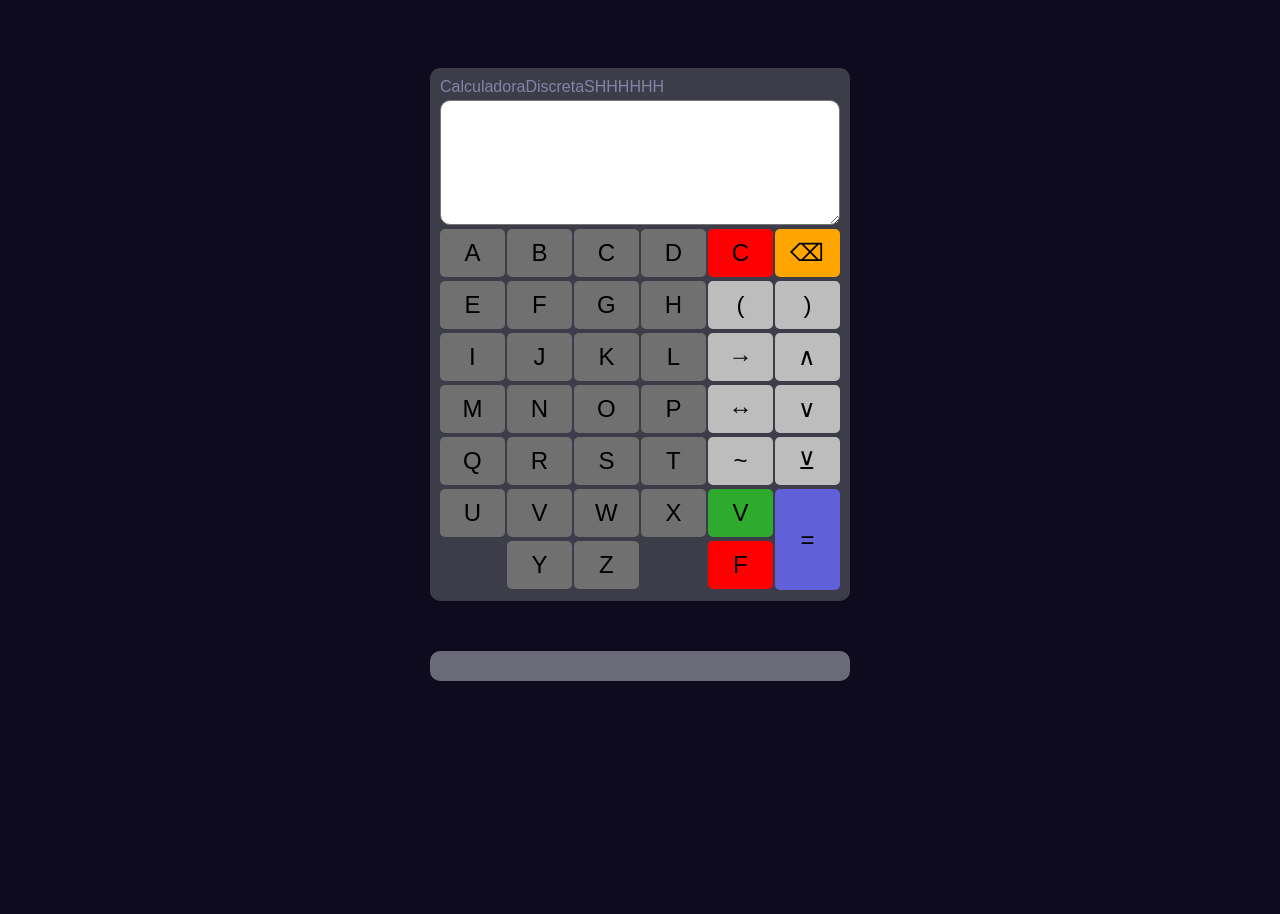
<file: index.html>
<!DOCTYPE html>
<html lang="en">
<head>
    <meta charset="UTF-8">
    <meta name="viewport" content="width=device-width, initial-scale=1.0">
    <title>Calculadora Lógica IVJ</title>
    <link rel="stylesheet" href="styles.css">
    <script src="script.js" defer></script>
</head>
<body>
    <div id ="total">
        <div id = "erro"></div>
        <div id="calc">
    <h3>CalculadoraDiscretaSHHHHHH</h3>
    <textarea name="display" id="display" readonly></textarea>
    <div id = "buttons-container">
             <button onclick="digitar('A')" class= "letras">A</button>
            <button onclick="digitar('B')" class= "letras">B</button>
            <button onclick="digitar('C')" class= "letras">C</button>
            <button  onclick="digitar('D')" class= "letras">D</button>
            <button onclick = "limparTexto()" class= "limpar">C</button>
            <button onclick = "apagar()" class= "apagar">⌫</button>
            <button onclick="digitar('E')" class= "letras">E</button>
            <button onclick="digitar('F')" class= "letras">F</button>
            <button onclick="digitar('G')" class= "letras">G</button>
            <button onclick="digitar('H')" class= "letras">H</button>
            <button onclick="digitParent('(')" class = operadores>(</button>
            <button onclick="digitParent(')')" class = "operadores">)</button>
            <button onclick="digitar('I')" class= "letras">I</button>
            <button onclick="digitar('J')" class= "letras">J</button>
            <button onclick="digitar('K')" class= "letras">K</button>
            <button onclick="digitar('L')" class= "letras">L</button>
            <button onclick="digitOper('→')" class= "operadores">→</button>
            <button onclick="digitOper('∧')" class= "operadores">∧</button>
            <button onclick="digitar('M')" class= "letras">M</button>
            <button onclick="digitar('N')" class= "letras">N</button>
            <button onclick="digitar('O')" class= "letras">O</button>
            <button onclick="digitar('P')" class= "letras">P</button>
            <button onclick="digitOper('↔')" class= "operadores">↔</button>
            <button onclick="digitOper('∨')" class= "operadores">∨</button>      
            <button onclick="digitar('Q')" class= "letras">Q</button>
            <button onclick="digitar('R')" class= "letras">R</button>
            <button onclick="digitar('S')" class= "letras">S</button>
            <button onclick="digitar('T')" class= "letras">T</button>
            <button onclick="digitNeg('~')" class= "operadores">~</button>
            <button onclick="digitOper('⊻')" class= "operadores">⊻</button>       
            <button onclick="digitar('U')" class= "letras">U</button>
            <button onclick="digitar('V')" class= "letras">V</button>
            <button onclick="digitar('W')" class= "letras">W</button>
            <button onclick="digitar('X')" class= "letras">X</button>
            <button onclick="digitarVF('[VERDADEIRO]')" class= "verdadeiro">V</button>
            <button onclick="mostrarResultado()" id= "resultado">=</button>  
            <button class= "ghost-button"></button>
            <button onclick="digitar('Y')" class= "letras">Y</button>
            <button onclick="digitar('Z')" class= "letras">Z</button>
            <button class= "ghost-button"></button>
            <button onclick="digitarVF('[FALSO]')" class= "falso">F</button>
        </div>
    </div>
    <div id = "tabelaVeritati"></div>
    <div id="tipoExpress"></div>
    <div id="tabela-container"></div>
    </div>
</body>
</html>
</file>
<file: styles.css>
*{
    margin: 0;
    padding: 0;
    box-sizing: border-box;
    font-family: Helvetica;
}
body{
    background-color: #0e0b1e;
    display: flex;
    align-items: center;
    justify-content: center;
    padding: 3em;
}
#calc{
    gap: 4px;
    width: fit-content;
    padding: 10px;
    background-color: #3d3d49;
    color: black;
    display: flex;
    flex-direction: column;
    border-radius: 10px;
}
#calc h3{
    font-size: 1em;
    font-weight: 300;
    color: #8383a9;
}
#display{
    height: 125px;
    border-radius: 10px;
    max-width: 400px;
    min-width: 400px;
    font-size: 20px;
    padding: 10px;
}
#buttons-container{
    display: grid;
    grid-template-columns: 1fr 1fr 1fr 1fr 1fr 1fr;
    grid-auto-rows: 50px;
    gap: 2px;

}
#buttons-container button{
    border: 1px solid transparent;
    border-radius: 5px;
    height: 2em;
    width: 2.7em;
    font-size: 1.5em;
    background-color: #bdbdbd;
    cursor:pointer;
}
#buttons-container .letras{
    background-color: rgb(112, 112, 112);
}
#buttons-container #resultado{
    height: 4.22em;
    background-color: rgb(96, 96, 217);
    grid-row: span 2;
}
#buttons-container .verdadeiro{
    background-color: rgb(46, 171, 46);
}
#buttons-container .falso{
    background-color: rgb(255, 0, 0);
}
#buttons-container .limpar{
    background-color: rgb(255, 0, 0);
}
#buttons-container .apagar{
    background-color: orange;
}
#buttons-container .ghost-button{
    visibility: hidden;
}
#buttons-container button:hover{
    background-color: rgb(97, 97, 97);
}
#buttons-container .falso:hover{
    background-color: rgb(218, 0, 0);
}
#buttons-container .limpar:hover{
    background-color: rgb(218, 0, 0);
}
#buttons-container .apagar:hover{
    background-color: rgb(225, 150, 10);
}
#buttons-container .verdadeiro:hover{
    background-color: rgb(37, 137, 37);
}
#buttons-container .operadores:hover{
    background-color: rgb(167, 167, 167);
}
#buttons-container #resultado:hover{
    background-color: rgb(64, 64, 168);
}

#erro{
    margin-bottom: 20px;
    display: flex;
    justify-content: center;
    color: rgb(205, 0, 0);
    font-size: 25px;
    font-family: Helvetica;
}

#tabela-container{
    margin-top: 10px;
    margin-bottom: 25px;
    display: flex;
    justify-content: center;
    width: 400px;
    height: 150px;
}

#tipoExpress{
    height: 30px;
    display: flex;
    justify-content: center;
    font-size: 20px;
    background-color: #6a6a79;
    color: aliceblue;
    margin-top: 10px;
    border-radius: 10px;
}

#tabelaVeritati{
    margin-top: 40px;
    display: flex;
    justify-content: center;
    font-size: 20px;
    color: rgb(66, 61, 88);
}

.tabela-verdade{
    margin-top: 20px;
    border-collapse: collapse;
    font-size: 18px;
    font-family: Arial, Helvetica, sans-serif;
    text-align: center;
    margin-bottom: 10px;
}

.tabela-verdade th{
    background-color: #333;
    color: white;
    padding: 10px;
}

.tabela-verdade td{
    padding: 8px;
    border: 1px solid black;
    background-color: #f2f2f2;
}

.tabela-verdade tr:nth-child(even){
    background-color: #f2f2f2;
}
</file>
